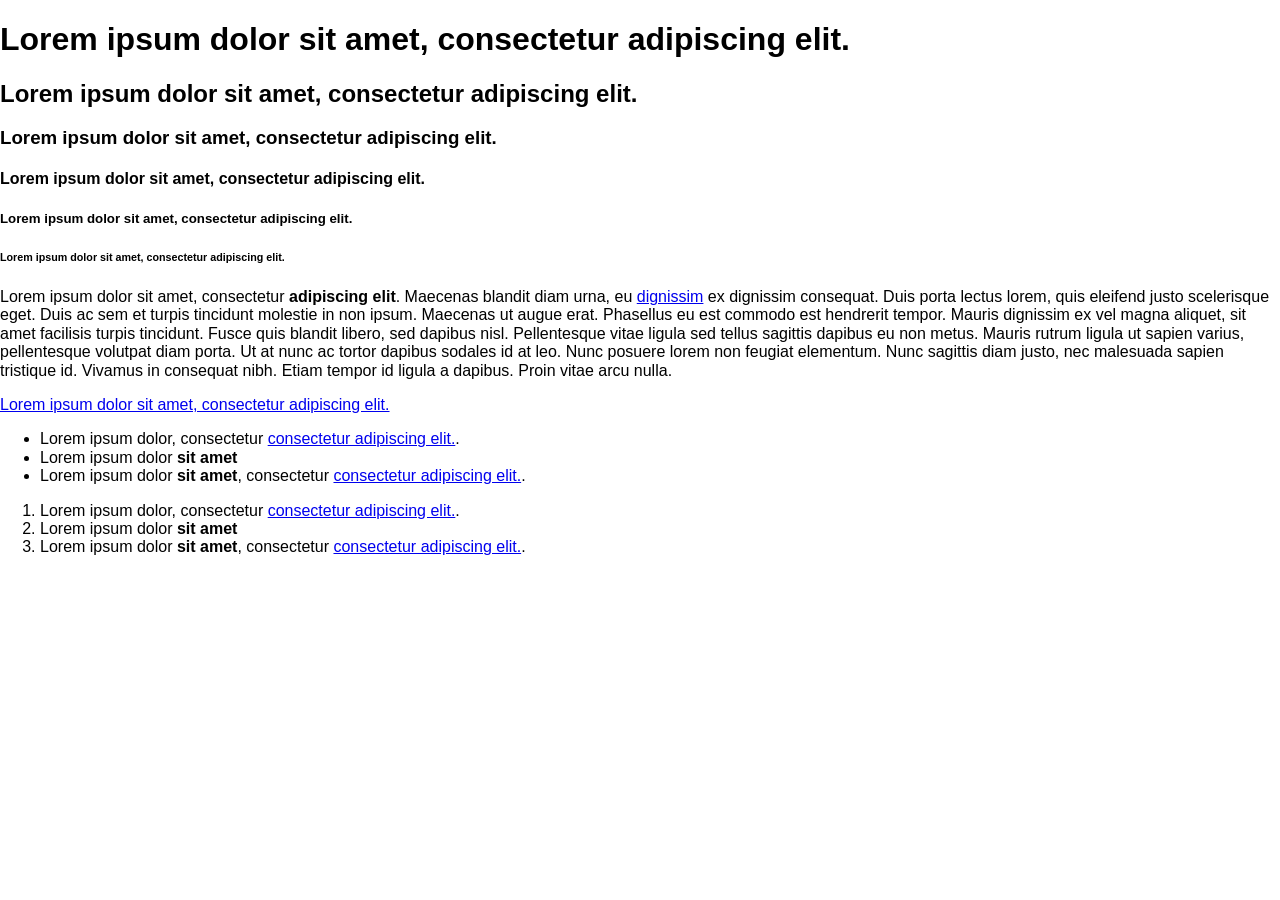
<file: styleguide.html>
<!DOCTYPE html>
<html>

<head>
    <meta charset="UTF-8">
    <title>styleguyide</title>
    <link rel="stylesheet" type="text/css" href="css/style.css">
</head>

<body>
    <h1>Lorem ipsum dolor sit amet, consectetur adipiscing elit.</h1>
    <h2>Lorem ipsum dolor sit amet, consectetur adipiscing elit.</h2>
    <h3>Lorem ipsum dolor sit amet, consectetur adipiscing elit.</h3>
    <h4>Lorem ipsum dolor sit amet, consectetur adipiscing elit.</h4>
    <h5>Lorem ipsum dolor sit amet, consectetur adipiscing elit.</h5>
    <h6>Lorem ipsum dolor sit amet, consectetur adipiscing elit.</h6>
    <p>Lorem ipsum dolor sit amet, consectetur <strong>adipiscing elit</strong>. Maecenas blandit diam urna, eu <a href="#">dignissim</a>
        ex dignissim consequat. Duis porta lectus lorem, quis eleifend justo scelerisque eget. Duis ac sem et turpis
        tincidunt molestie in non ipsum. Maecenas ut augue erat. Phasellus eu est commodo est hendrerit tempor. Mauris
        dignissim ex vel magna aliquet, sit amet facilisis turpis tincidunt. Fusce quis blandit libero, sed dapibus
        nisl. Pellentesque vitae ligula sed tellus sagittis dapibus eu non metus. Mauris rutrum ligula ut sapien
        varius, pellentesque volutpat diam porta. Ut at nunc ac tortor dapibus sodales id at leo. Nunc posuere lorem
        non feugiat elementum. Nunc sagittis diam justo, nec malesuada sapien tristique id. Vivamus in consequat nibh.
        Etiam tempor id ligula a dapibus. Proin vitae arcu nulla.</p>
    <a href="#">Lorem ipsum dolor sit amet, consectetur adipiscing elit.</a>
    <ul>
        <li>Lorem ipsum dolor, consectetur <a href="#">consectetur adipiscing elit.</a>.</li>
        <li>Lorem ipsum dolor <strong>sit amet</strong></li>
        <li>Lorem ipsum dolor <strong>sit amet</strong>, consectetur <a href="#">consectetur adipiscing elit.</a>.</li>
    </ul>
    <ol>
        <li>Lorem ipsum dolor, consectetur <a href="#">consectetur adipiscing elit.</a>.</li>
        <li>Lorem ipsum dolor <strong>sit amet</strong></li>
        <li>Lorem ipsum dolor <strong>sit amet</strong>, consectetur <a href="#">consectetur adipiscing elit.</a>.</li>
    </ol>
</body>

</html>
</file>
<file: css/style.css>
/* Colors */
/* Font sizes */
/* Fonts */
/*! normalize.css v8.0.1 | MIT License | github.com/necolas/normalize.css */
/* Document
   ========================================================================== */
/**
 * 1. Correct the line height in all browsers.
 * 2. Prevent adjustments of font size after orientation changes in iOS.
 */
html {
  line-height: 1.15;
  /* 1 */
  -webkit-text-size-adjust: 100%;
  /* 2 */ }

/* Sections
   ========================================================================== */
/**
 * Remove the margin in all browsers.
 */
body {
  margin: 0; }

/**
 * Render the `main` element consistently in IE.
 */
main {
  display: block; }

/**
 * Correct the font size and margin on `h1` elements within `section` and
 * `article` contexts in Chrome, Firefox, and Safari.
 */
h1 {
  font-size: 2em;
  margin: 0.67em 0; }

/* Grouping content
   ========================================================================== */
/**
 * 1. Add the correct box sizing in Firefox.
 * 2. Show the overflow in Edge and IE.
 */
hr {
  box-sizing: content-box;
  /* 1 */
  height: 0;
  /* 1 */
  overflow: visible;
  /* 2 */ }

/**
 * 1. Correct the inheritance and scaling of font size in all browsers.
 * 2. Correct the odd `em` font sizing in all browsers.
 */
pre {
  font-family: monospace, monospace;
  /* 1 */
  font-size: 1em;
  /* 2 */ }

/* Text-level semantics
   ========================================================================== */
/**
 * Remove the gray background on active links in IE 10.
 */
a {
  background-color: transparent; }

/**
 * 1. Remove the bottom border in Chrome 57-
 * 2. Add the correct text decoration in Chrome, Edge, IE, Opera, and Safari.
 */
abbr[title] {
  border-bottom: none;
  /* 1 */
  text-decoration: underline;
  /* 2 */
  text-decoration: underline dotted;
  /* 2 */ }

/**
 * Add the correct font weight in Chrome, Edge, and Safari.
 */
b,
strong {
  font-weight: bolder; }

/**
 * 1. Correct the inheritance and scaling of font size in all browsers.
 * 2. Correct the odd `em` font sizing in all browsers.
 */
code,
kbd,
samp {
  font-family: monospace, monospace;
  /* 1 */
  font-size: 1em;
  /* 2 */ }

/**
 * Add the correct font size in all browsers.
 */
small {
  font-size: 80%; }

/**
 * Prevent `sub` and `sup` elements from affecting the line height in
 * all browsers.
 */
sub,
sup {
  font-size: 75%;
  line-height: 0;
  position: relative;
  vertical-align: baseline; }

sub {
  bottom: -0.25em; }

sup {
  top: -0.5em; }

/* Embedded content
   ========================================================================== */
/**
 * Remove the border on images inside links in IE 10.
 */
img {
  border-style: none; }

/* Forms
   ========================================================================== */
/**
 * 1. Change the font styles in all browsers.
 * 2. Remove the margin in Firefox and Safari.
 */
button,
input,
optgroup,
select,
textarea {
  font-family: inherit;
  /* 1 */
  font-size: 100%;
  /* 1 */
  line-height: 1.15;
  /* 1 */
  margin: 0;
  /* 2 */ }

/**
 * Show the overflow in IE.
 * 1. Show the overflow in Edge.
 */
button,
input {
  /* 1 */
  overflow: visible; }

/**
 * Remove the inheritance of text transform in Edge, Firefox, and IE.
 * 1. Remove the inheritance of text transform in Firefox.
 */
button,
select {
  /* 1 */
  text-transform: none; }

/**
 * Correct the inability to style clickable types in iOS and Safari.
 */
button,
[type="button"],
[type="reset"],
[type="submit"] {
  -webkit-appearance: button; }

/**
 * Remove the inner border and padding in Firefox.
 */
button::-moz-focus-inner,
[type="button"]::-moz-focus-inner,
[type="reset"]::-moz-focus-inner,
[type="submit"]::-moz-focus-inner {
  border-style: none;
  padding: 0; }

/**
 * Restore the focus styles unset by the previous rule.
 */
button:-moz-focusring,
[type="button"]:-moz-focusring,
[type="reset"]:-moz-focusring,
[type="submit"]:-moz-focusring {
  outline: 1px dotted ButtonText; }

/**
 * Correct the padding in Firefox.
 */
fieldset {
  padding: 0.35em 0.75em 0.625em; }

/**
 * 1. Correct the text wrapping in Edge and IE.
 * 2. Correct the color inheritance from `fieldset` elements in IE.
 * 3. Remove the padding so developers are not caught out when they zero out
 *    `fieldset` elements in all browsers.
 */
legend {
  box-sizing: border-box;
  /* 1 */
  color: inherit;
  /* 2 */
  display: table;
  /* 1 */
  max-width: 100%;
  /* 1 */
  padding: 0;
  /* 3 */
  white-space: normal;
  /* 1 */ }

/**
 * Add the correct vertical alignment in Chrome, Firefox, and Opera.
 */
progress {
  vertical-align: baseline; }

/**
 * Remove the default vertical scrollbar in IE 10+.
 */
textarea {
  overflow: auto; }

/**
 * 1. Add the correct box sizing in IE 10.
 * 2. Remove the padding in IE 10.
 */
[type="checkbox"],
[type="radio"] {
  box-sizing: border-box;
  /* 1 */
  padding: 0;
  /* 2 */ }

/**
 * Correct the cursor style of increment and decrement buttons in Chrome.
 */
[type="number"]::-webkit-inner-spin-button,
[type="number"]::-webkit-outer-spin-button {
  height: auto; }

/**
 * 1. Correct the odd appearance in Chrome and Safari.
 * 2. Correct the outline style in Safari.
 */
[type="search"] {
  -webkit-appearance: textfield;
  /* 1 */
  outline-offset: -2px;
  /* 2 */ }

/**
 * Remove the inner padding in Chrome and Safari on macOS.
 */
[type="search"]::-webkit-search-decoration {
  -webkit-appearance: none; }

/**
 * 1. Correct the inability to style clickable types in iOS and Safari.
 * 2. Change font properties to `inherit` in Safari.
 */
::-webkit-file-upload-button {
  -webkit-appearance: button;
  /* 1 */
  font: inherit;
  /* 2 */ }

/* Interactive
   ========================================================================== */
/*
 * Add the correct display in Edge, IE 10+, and Firefox.
 */
details {
  display: block; }

/*
 * Add the correct display in all browsers.
 */
summary {
  display: list-item; }

/* Misc
   ========================================================================== */
/**
 * Add the correct display in IE 10+.
 */
template {
  display: none; }

/**
 * Add the correct display in IE 10.
 */
[hidden] {
  display: none; }

@media (max-width: 767px) {
  /* For tablets: */
  .col-s-1 {
    width: 8.33%; }

  .col-s-2 {
    width: 16.66%; }

  .col-s-3 {
    width: 25%; }

  .col-s-4 {
    width: 33.33%; }

  .col-s-5 {
    width: 41.66%; }

  .col-s-6 {
    width: 50%; }

  .col-s-7 {
    width: 58.33%; }

  .col-s-8 {
    width: 66.66%; }

  .col-s-9 {
    width: 75%; }

  .col-s-10 {
    width: 83.33%; }

  .col-s-11 {
    width: 91.66%; }

  .col-s-12 {
    width: 100%; }

  .col-s-offset-0 {
    margin-left: 0; }

  .col-s-offset-1 {
    margin-left: 8.33%; }

  .col-s-offset-2 {
    margin-left: 16.66%; }

  .col-s-offset-3 {
    margin-left: 25%; }

  .col-s-offset-4 {
    margin-left: 33.33%; }

  .col-s-offset-5 {
    margin-left: 41.66%; }

  .col-s-offset-6 {
    margin-left: 50%; }

  .col-s-offset-7 {
    margin-left: 58.33%; }

  .col-s-offset-8 {
    margin-left: 66.66%; }

  .col-s-offset-9 {
    margin-left: 75%; }

  .col-s-offset-10 {
    margin-left: 83.33%; }

  .col-s-offset-11 {
    margin-left: 91.66%; } }
@media (min-width: 768px) {
  /* For desktop: */
  .col-m-1 {
    width: 8.33%; }

  .col-m-2 {
    width: 16.66%; }

  .col-m-3 {
    width: 25%; }

  .col-m-4 {
    width: 33.33%; }

  .col-m-5 {
    width: 41.66%; }

  .col-m-6 {
    width: 50%; }

  .col-m-7 {
    width: 58.33%; }

  .col-m-8 {
    width: 66.66%; }

  .col-m-9 {
    width: 75%; }

  .col-m-10 {
    width: 83.33%; }

  .col-m-11 {
    width: 91.66%; }

  .col-m-12 {
    width: 100%; }

  .col-m-offset-0 {
    margin-left: 0; }

  .col-m-offset-1 {
    margin-left: 8.33%; }

  .col-m-offset-2 {
    margin-left: 16.66%; }

  .col-m-offset-3 {
    margin-left: 25%; }

  .col-m-offset-4 {
    margin-left: 33.33%; }

  .col-m-offset-5 {
    margin-left: 41.66%; }

  .col-m-offset-6 {
    margin-left: 50%; }

  .col-m-offset-7 {
    margin-left: 58.33%; }

  .col-m-offset-8 {
    margin-left: 66.66%; }

  .col-m-offset-9 {
    margin-left: 75%; }

  .col-m-offset-10 {
    margin-left: 83.33%; }

  .col-m-offset-11 {
    margin-left: 91.66%; } }
/* Generated by Glyphter (http://www.glyphter.com) on  Tue Aug 01 2017*/
@font-face {
  font-family: 'Glyphter';
  src: url("../fonts/Glyphter.eot");
  src: url("../fonts/Glyphter.eot?#iefix") format("embedded-opentype"), url("../fonts/Glyphter.woff") format("woff"), url("../fonts/Glyphter.ttf") format("truetype"), url("../fonts/Glyphter.svg#Glyphter") format("svg");
  font-weight: normal;
  font-style: normal; }
[class*='icon-']:before {
  display: inline-block;
  font-family: 'Glyphter';
  font-style: normal;
  font-weight: normal;
  line-height: 1;
  -webkit-font-smoothing: antialiased;
  -moz-osx-font-smoothing: grayscale; }

.icon-arrow-down:before {
  content: '\0041'; }

.icon-arrow-down-small:before {
  content: '\0042'; }

.icon-arrow-left:before {
  content: '\0043'; }

.icon-arrow-right:before {
  content: '\0044'; }

.icon-arrow-up:before {
  content: '\0045'; }

.icon-arrow-up-small:before {
  content: '\0046'; }

.icon-banners:before {
  content: '\0047'; }

.icon-calendar:before {
  content: '\0048'; }

.icon-close:before {
  content: '\0049'; }

.icon-details:before {
  content: '\004a'; }

.icon-general:before {
  content: '\004b'; }

.icon-links:before {
  content: '\004c'; }

.icon-login:before {
  content: '\004d'; }

.icon-message:before {
  content: '\004e'; }

.icon-negative:before {
  content: '\004f'; }

.icon-notification:before {
  content: '\0050'; }

.icon-password:before {
  content: '\0051'; }

.icon-payout:before {
  content: '\0052'; }

.icon-personaldata:before {
  content: '\0053'; }

.icon-positive:before {
  content: '\0054'; }

.icon-postback:before {
  content: '\0055'; }

.icon-profile:before {
  content: '\0056'; }

.icon-quit:before {
  content: '\0057'; }

.icon-refresh:before {
  content: '\0058'; }

.icon-show:before {
  content: '\0059'; }

.icon-trash:before {
  content: '\005a'; }

.icon-url:before {
  content: '\0061'; }

.icon-wallet:before {
  content: '\0062'; }

* {
  box-sizing: border-box; }

body {
  font-family: "Roboto", sans-serif; }

main {
  color: #a6a6a6;
  background-color: #a6a6a6; }

.container {
  max-width: 1200px; }

.menu {
  display: none; }

header {
  height: 60px;
  /*background-color: black;*/ }
  header .topbar {
    background-color: white; }
    header .topbar ul {
      position: fixed;
      background-color: white;
      width: 100%;
      display: flex;
      justify-content: flex-end;
      align-items: center;
      padding: 0;
      margin: 0 auto;
      list-style-type: none; }
      header .topbar ul li .user {
        font-size: 13px;
        color: #56819f; }
      header .topbar ul li a {
        display: flex;
        justify-content: center;
        align-items: center;
        padding: 0 20px;
        color: #a6a6a6;
        text-decoration: none;
        height: 60px;
        border-left: 2px solid #a6a6a6; }
        header .topbar ul li a .fa-vallet {
          padding-right: 15px;
          margin: 20px 0; }
        header .topbar ul li a .fa-arrow-down {
          height: 10px;
          padding-left: 15px; }
        header .topbar ul li a .fa-profile {
          padding-right: 15px;
          font-size: 20px;
          color: #a6a6a6; }

.sidebar {
  height: 100%;
  position: fixed;
  top: 0;
  left: 0;
  background-color: #191919;
  overflow-x: hidden;
  padding: 0; }
  .sidebar ul {
    padding: 0;
    list-style-type: none; }
    .sidebar ul .row-hover :hover {
      background-color: #464646;
      color: white;
      border-left: 2px solid #f58220; }
    .sidebar ul li .a-photo {
      display: flex;
      align-items: center;
      color: #56819f; }
    .sidebar ul a {
      line-height: 40px;
      display: block;
      padding: 0 20px;
      color: #a6a6a6;
      text-decoration: none; }
      .sidebar ul a .logo {
        padding: 0;
        height: 23px; }
      .sidebar ul a .fa {
        height: 15px;
        width: 15px;
        color: #a6a6a6;
        padding-right: 10px; }
        .sidebar ul a .fa :hover {
          color: white; }
      .sidebar ul a .fas {
        font-size: 25px;
        float: right; }
      .sidebar ul a .fa-line {
        border-bottom: 1px solid;
        width: 100%;
        padding: 0; }
      .sidebar ul a .manager {
        padding: 20px 0; }
      .sidebar ul a .fa-photo {
        height: 40px;
        width: 40px;
        margin-right: 10px;
        border: 1px solid #191919;
        border-radius: 50%; }

.statistics {
  background-color: white;
  border: 10px solid #a6a6a6;
  color: #a6a6a6; }
  .statistics .paragraph {
    margin: 0;
    padding: 15px;
    border-bottom: 2px solid #e3e3e3;
    text-transform: uppercase;
    font-size: 16px; }
  .statistics .dates {
    display: flex;
    justify-content: center;
    flex-direction: row;
    padding: 30px;
    font-size: 16px;
    border-bottom: 2px solid #e3e3e3; }
    .statistics .dates .date-left {
      padding: 0 60px 0 15px;
      color: #333333; }
    .statistics .dates .date-right {
      padding: 0 60px 0 15px;
      border-left: 1px solid #e3e3e3;
      color: #333333; }
    .statistics .dates .icon {
      padding-right: 15px;
      border: 1px solid white;
      border-radius: 5px; }
    .statistics .dates .icon-refresh {
      line-height: 40px;
      background-color: #f58220;
      font-size: 16px;
      padding: 15px; }
    .statistics .dates .row-border {
      border: 2px solid #e3e3e3;
      border-radius: 6px;
      margin: 0 15px; }
  .statistics .row {
    display: flex;
    justify-content: space-between;
    line-height: 40px; }
  .statistics .informations {
    display: flex;
    justify-content: center;
    flex-direction: column;
    padding: 30px 0; }
    .statistics .informations .info-number {
      color: #333333; }
    .statistics .informations .info-box {
      display: flex;
      justify-content: space-between;
      border-bottom: 2px solid #e3e3e3; }
    .statistics .informations .chart-paragraph {
      padding: 60px 0 30px 0; }
    .statistics .informations .legend-main {
      display: flex;
      justify-content: space-around;
      padding: 30px 0; }
      .statistics .informations .legend-main .legend {
        display: flex;
        justify-content: space-around;
        align-items: center;
        padding: 0 20px;
        line-height: 40px; }
        .statistics .informations .legend-main .legend .dot {
          height: 20px;
          width: 20px;
          text-align: center;
          border: 1px solid #e3e3e3;
          border-radius: 10px;
          margin-right: 15px; }
        .statistics .informations .legend-main .legend .dot-sign {
          background-color: #80bfca; }
        .statistics .informations .legend-main .legend .dot-ftd {
          background-color: #ff9a38; }
        .statistics .informations .legend-main .legend .dot-earn {
          background-color: #59b66d; }
      .statistics .informations .legend-main .legend-sign {
        background-color: #e3e3e3; }
      .statistics .informations .legend-main .legend-ftd {
        background-color: #e3e3e3; }
    .statistics .informations .chart {
      display: flex;
      justify-content: center;
      padding: 30px 0; }
      .statistics .informations .chart img {
        max-width: 90%;
        height: auto; }

.table {
  background-color: white;
  border: 10px solid #a6a6a6; }
  .table .paragraph {
    margin: 0;
    padding: 15px;
    border-bottom: 2px solid #e3e3e3;
    text-transform: uppercase;
    font-size: 16px; }

.table-column {
  display: -webkit-flex;
  display: flex;
  justify-content: center;
  flex-direction: column;
  text-decoration: none; }
  .table-column .table-links {
    display: flex;
    justify-content: space-between;
    line-height: 40px;
    border-bottom: 2px solid #e3e3e3; }
    .table-column .table-links .name-link {
      width: 45%; }
    .table-column .table-links .link {
      width: 30%;
      color: #80bfca; }
      .table-column .table-links .link a {
        text-decoration: none;
        color: #80bfca; }
    .table-column .table-links .icon-link {
      width: 25%;
      text-align: right; }
    .table-column .table-links .icon-trash {
      display: none; }
    .table-column .table-links .icon-links {
      display: none; }
  .table-column :hover {
    background-color: #b1bfbf; }
    .table-column :hover .icon-trash {
      display: inline-block;
      padding: 0 25px;
      text-decoration: none;
      color: #a6a6a6; }
    .table-column :hover .icon-links {
      display: inline-block;
      color: #f58220;
      text-decoration: none; }

.button {
  line-height: 40px;
  margin: 25px auto;
  background-color: #f58220;
  border: 1px solid white;
  border-radius: 5px;
  color: white;
  padding: 0 25px; }
  .button :hover {
    background-color: #ffa200; }

@media (max-width: 767px) {
  /* For tablets: */
  .sidebar {
    display: none; }

  .sidebar-phone {
    display: flex;
    justify-content: space-around;
    align-content: center;
    background-color: #191919;
    height: 60px; }
    .sidebar-phone img {
      height: 80%;
      width: auto;
      margin: auto 0; }
    .sidebar-phone a {
      font-size: 40px;
      text-decoration: none;
      list-style-type: none;
      color: #a6a6a6;
      padding: 10px 0; }

  .menu {
    display: none; }

  .show {
    display: flex;
    justify-content: center;
    flex-direction: column;
    background-color: #191919;
    color: white;
    margin: 0;
    padding: 0; }
    .show .topbar-menu {
      padding: 0;
      display: flex;
      justify-content: center;
      flex-wrap: wrap;
      font-size: 20px;
      text-decoration: none;
      list-style-type: none; }
      .show .topbar-menu li a {
        border-left: 1px solid #a6a6a6;
        border-right: 1px solid #a6a6a6;
        color: #a6a6a6;
        font-size: 25px;
        padding: 0 10px;
        text-decoration: none;
        list-style-type: none;
        line-height: 40px; }
        .show .topbar-menu li a .fa {
          padding: 0 5px; }
      .show .topbar-menu :hover {
        background-color: #464646;
        color: white; }
    .show .row-hover a {
      line-height: 50px;
      padding: 5px 60px;
      color: #a6a6a6;
      display: flex;
      justify-content: space-between;
      font-size: 28px;
      text-decoration: none;
      list-style-type: none; }
    .show .row-hover:hover {
      background-color: #464646;
      color: white;
      border-left: 2px solid #f58220;
      border-right: 2px solid #f58220; }

  header {
    display: none; } }
@media (min-width: 768px) {
  /* For desktop: */
  .sidebar-phone {
    display: none; } }

/*# sourceMappingURL=style.css.map */
</file>
